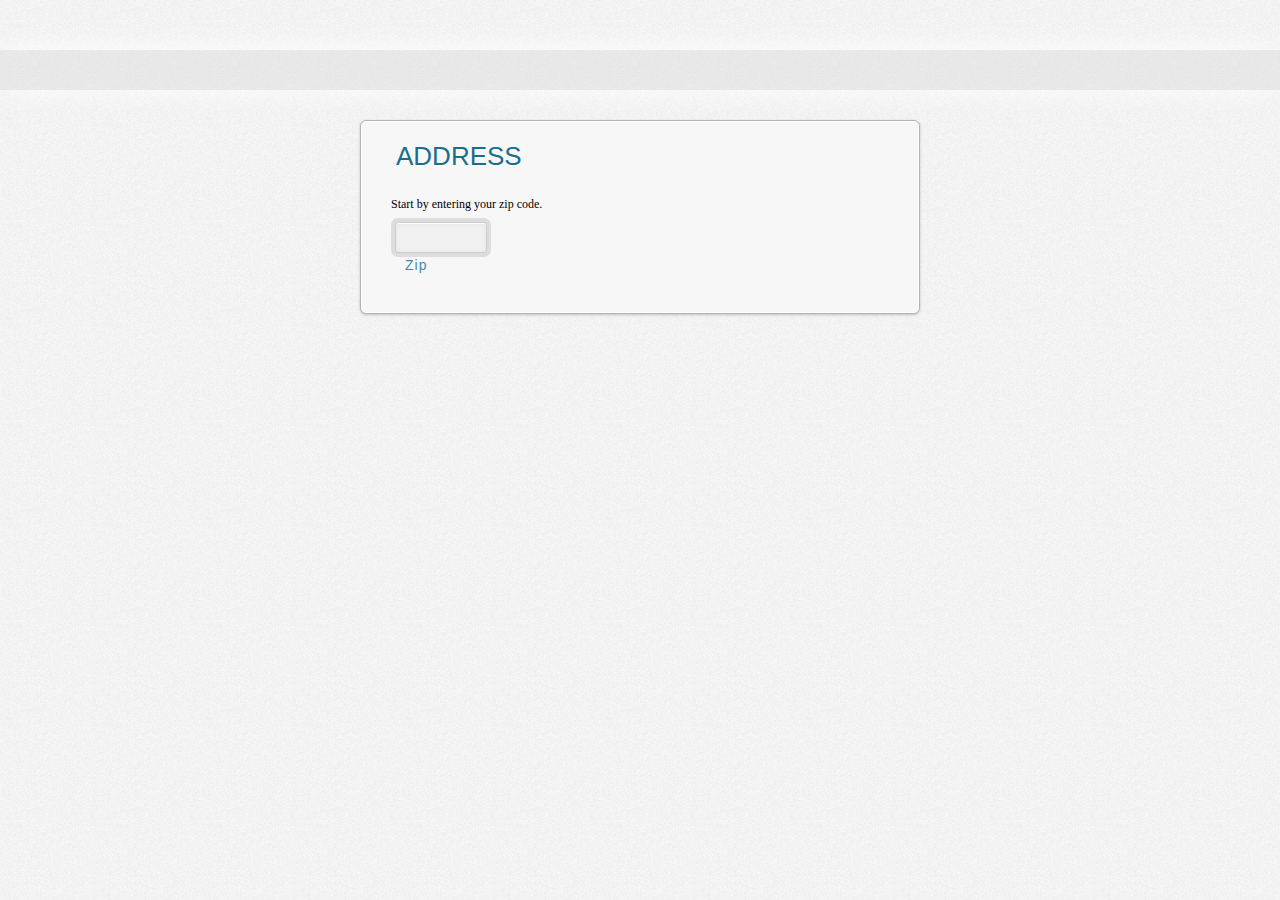
<file: e Education/index.html>
<!DOCTYPE html>
<html>

<head>
  <meta charset='UTF-8'>
  
  <title>Using Ziptastic</title>
  
  <link rel='stylesheet' href='css/style.css'>

  <script src="http://ajax.googleapis.com/ajax/libs/jquery/1.7.2/jquery.min.js"></script>
  <script>

    function is_int(value){ 
      if((parseFloat(value) == parseInt(value)) && !isNaN(value)){
        return true;
      } else { 
        return false;
      } 
    }

    $(function() {

      // Set up
      $(".fancy-form div > div").hide();
      var firstReveal = true;

      $("#zip").keyup(function() {

        // Cache 
        var el = $(this);

        // Did they type five integers?
        if ((el.val().length == 5) && (is_int(el.val())))  {

          // Call Ziptastic for information
          $.ajax({
            url: "http://zip.elevenbasetwo.com",
            cache: false,
            dataType: "json",
            type: "GET",
            data: "zip=" + el.val(),
            success: function(result, success) {

              $(".zip-error, .instructions").slideUp(200);

              $("#city").val(result.city);

              $("#state").val(result.state);			

              $(".fancy-form div > div").slideDown();

              if (firstReveal) {
                // Ghetto but without this timeout the field doesn't
                // take focus for some reason.
                setTimeout(function() { $("#address-line-1").focus(); }, 
                  400);
              };

              firstReveal = false;		

            },
            error: function(result, success) {

              $(".zip-error").slideDown(300);

            }

          });

        } else if (el.val().length < 5) {

          $(".zip-error").slideUp(200);

        };

      });

    }); // END DOM Ready

  </script>
</head>

<body>

  <div class="stripe">	
    <div class="inner">
    </div>
  </div>

  <div id="page-wrap">
    
    <form action="#" method="post" class="fancy-form">

      <fieldset>
        <legend>Address</legend>
        <p class="instructions">Start by entering your zip code.</p>
        <div>
          <div>
            <input type="text" name="address-line-1" id="address-line-1">
            <label for="address-line-1">Street #1</label>
          </div>
        </div>
        <div>
          <div>
            <input type="text" name="address-line-2" id="address-line-2">
            <label for="address-line-2">Street #2</label>
          </div>
        </div>
        <div>
          <div class="city-wrap">
            <input type="text" name="city" id="city">
            <label for="city">City</label>
          </div>
          <div class="state-wrap">
            <input type="text" name="state" id="state">
            <label for="state">State</label>
          </div>
          <div class="zip-wrap">
            <input type="text" pattern="[0-9]*" maxlength="5" required name="zip" id="zip">
            <label for="zip">Zip</label>
            <p class="zip-error">Not a real zip code.</p>
          </div>
        </div>

        <div class="submit-wrap">
          <input type="submit" value="Submit">
        </div>

      </fieldset>

    </form> 
  
  </div>
  
</body>

</html>
</file>
<file: e Education/css/style.css>
/*
	 CSS-Tricks Example
	 by Chris Coyier
	 http://css-tricks.com
	 
	 styled by Andru Stoicescu
	 http://betterhtml.com/
*/

* {
	margin: 0;
	padding: 0;
	-moz-box-sizing:    border-box;
	-webkit-box-sizing: border-box;
	box-sizing:         border-box;
}

body {
	font: 12px "Lucida Grande", serif;
	background: url(../images/noise_bg.jpg) #fff;
}

.stripe {
	background: #e5e5e5;
	background: rgba(217, 217, 217, 0.4);
	margin: 50px 0 30px;
	box-shadow: 0px 0px 30px 0px rgba(255, 255, 255, 0.9);
}
.stripe .inner {
	width: 560px;
	margin: 0 auto;
	padding: 20px 0;
}

h1 {
	font: bold 60px Sans-Serif;
	letter-spacing: -1px;
	margin: 0 0 5px 0;
	text-shadow: 0 0 10px rgba(255, 255, 255, 0.9);
}

#page-wrap {
	width: 560px;
	margin: 0 auto;
}

.fancy-form {
	background: #f7f7f7;
	border-radius: 6px;
	padding: 20px;
	box-shadow: 0px 1px 3px 0px rgba(0, 0, 0, 0.2), inset 0px 0px 0px 1px rgba(255, 255, 255, 1);
	border: 1px solid #B2B2B2;
}

.fancy-form input {
	-webkit-transition: all 0.3s ease-out;
	-moz-transition:    all 0.3s ease-out;
	-o-transition:      all 0.3s ease-out;
	transition:         all 0.3s ease-out;
}

.fancy-form input[type="text"] {
	outline: none;
	border: 1px solid #cccccc;
	box-shadow: 0px 0px 0px 4px rgba(0, 0, 0, 0.1), inset 0px 1px 0px 0px rgba(255, 255, 255, 1), inset 0px 1px 6px 0px rgba(0, 0, 0, 0.05);
	border-radius: 3px;
	padding: 7px 10px;
	background: #f1f1f1;
	color: #b5b5b5;
	margin-bottom: 4px;
}

.fancy-form input[type="text"]:hover {
	background:#f7f7f7;
}

.fancy-form input[type="text"]:focus {
	box-shadow: 0px 0px 0px 5px rgba(0, 0, 0, 0.1), 0px 1px 5px 0px rgba(0, 0, 0, 0.2), inset 0px 1px 6px 0px rgba(0, 0, 0, 0.1);
	background: #fff;
	border-color: transparent;
	color: #565656;
}

.fancy-form fieldset {
	border: none;
	padding: 25px 10px 10px 10px;
}

.fancy-form legend {
	font: 26px "Lucida Sans Unicode", "Lucida Grande", sans-serif;
	text-transform :uppercase;
	text-shadow: 0 1px 1px #fff;
	color: #1b6d8e;
	padding: 0 5px;
}

.fancy-form label {
	display: block;
	font: 14px Arial, Helvetica, sans-serif;
	padding-left: 10px;
	letter-spacing: 1px;
	padding-left: 10px;
	color: #1b6d8e;
	opacity: 0.8;
}
.fancy-form input:focus + label {
	opacity: 1.0;
}

.fancy-form input:not([type=submit]) {
	width: 100%;
	display: block;
}

.submit-wrap {
	display: none;
}

.fancy-form input[type="submit"] {
	padding: 10px 40px;
	border: 1px solid #a9d9fa;
	background: url(../images/submit_btn_gradient.png) repeat-x #69c4e7;
	border: 1px solid #5cb0d2;
	box-shadow: 0px 0px 0px 4px rgba(210, 210, 210, 1), inset 0px 1px 1px 0px rgba(255, 255, 255, 0.6), inset 0px 1px 20px 0px rgba(255, 255, 255, 0.2), inset 0px -1px 0px 0px rgba(0, 0, 0, 0.4);
	font: bold 16px Arial, Helvetica, sans-serif;
	border-radius: 40px;
	color:#2190bd;
	text-shadow:0 1px 0 rgba(255,255,255,0.5);
	cursor:pointer;
	outline:none;
}

.fancy-form input[type="submit"]:hover {
	background-color: #88daf6;
	color: #1b6d8e;
}

.fancy-form input[type="submit"]:active {
	background-color: #69c4e7;
	box-shadow: 0px 0px 0px 4px rgba(0, 0, 0, 0.1), inset 0px -1px 1px 0px rgba(255, 255, 255, 0.6), inset 0px 5px 20px 0px rgba(0, 0, 0, 0.1), inset 0px 1px 0px 0px rgba(0, 0, 0, 0.2);
	color: #2190bd;
	-webkit-transition: all 0.1s ease-out;
	-moz-transition:    all 0.1s ease-out;
	-o-transition:      all 0.3s ease-out;
	-ms-transition:     all 0.1s ease-out;
}

.fancy-form div {
	margin: 0 0 6px 0;
	clear: both;
}

.fancy-form div > div {
	padding: 4px;
}

.fancy-form .city-wrap {
	width: 69%;
	margin-right: 1%;
}

.fancy-form .state-wrap {
	width: 9%;
	margin-right: 1%;
}

.fancy-form .zip-wrap {
	width: 20%;
	display: block !important;
}

.zip-error {
	color: #d70000;
	font: 12px "Lucida Sans Unicode", "Lucida Grande", sans-serif;
	border-top: 2px dotted #ec9696;
	border-bottom: 2px dotted #ec9696;
	text-align: center;
	padding: 5px 10px;
	margin-top: 10px;
	display: none;
}
</file>
